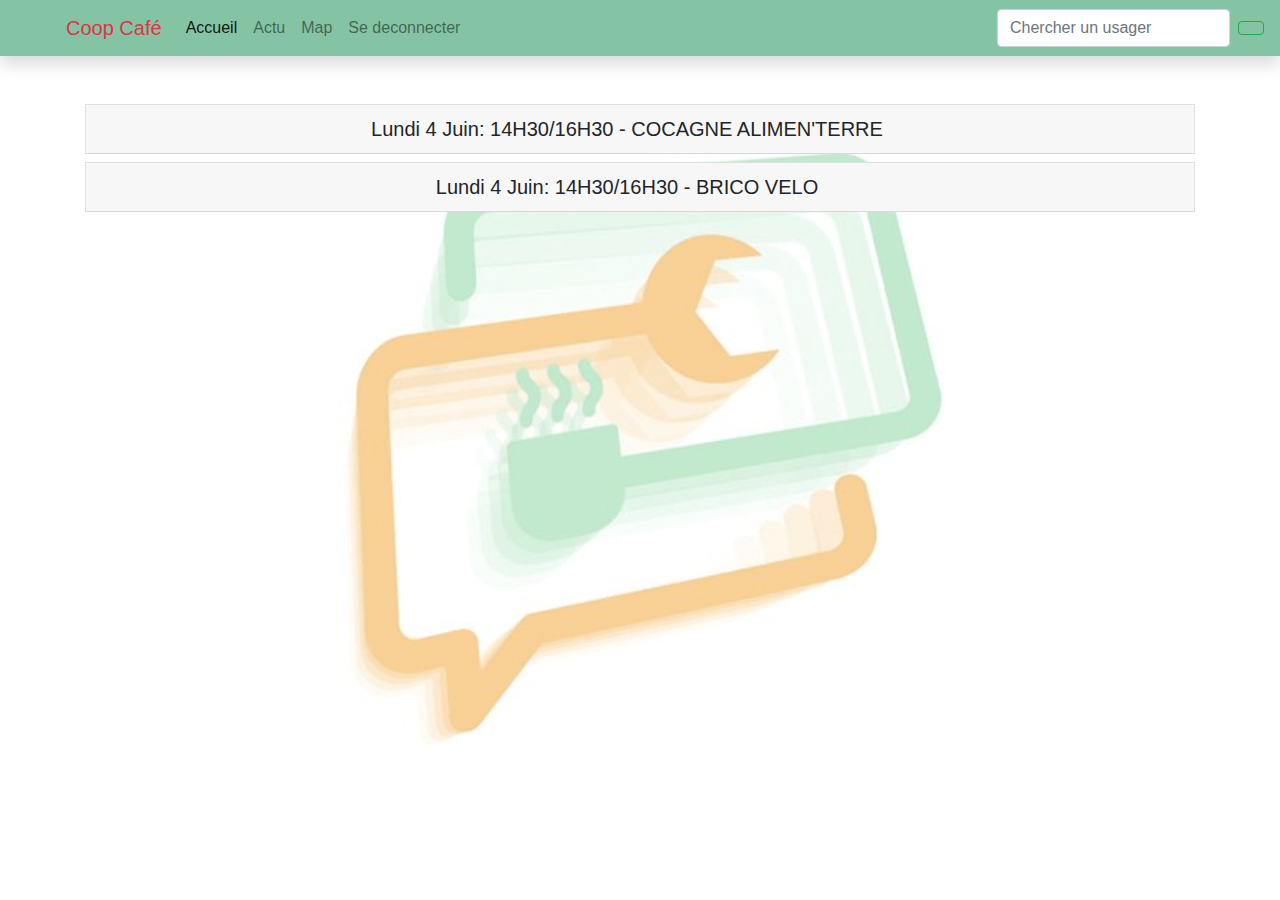
<file: actu.html>
<!DOCTYPE html>
<html lang="en">

<head>
    <meta charset="utf-8">
    <meta http-equiv="X-UA-Compatible" content="IE=edge">
    <meta name="viewport" content="width=device-width, initial-scale=1">
    <title>
        <!-- Le titre -->
    </title>
    <link href="./css/bootstrap.min.css" rel="stylesheet">
    <!--<link href="/css/fontawesome-all.min.css" rel="stylesheet">-->
    <link rel="stylesheet" href="https://use.fontawesome.com/releases/v5.0.13/css/all.css" integrity="sha384-DNOHZ68U8hZfKXOrtjWvjxusGo9WQnrNx2sqG0tfsghAvtVlRW3tvkXWZh58N9jp" crossorigin="anonymous">
    <link rel="stylesheet" href="./css/font-awesome-animation.min.css">
    <link href="./css/styles.css" rel="stylesheet">

</head>

<body>
    <nav class="navbar navbar-expand-lg navbar-light bg-green shadow sticky-top">
        <div>
            <ul class="navbar-nav mr-auto">
                <li class="nav-item">
                    <a class="nav-link" href="login.html">
                        <button type="button" class="btn btn-link btn-lg">
                            <i class="fas fa-user i-big"></i>
                        </button>
                    </a>
                    <!--<a class="nav-link" href="#"><i class="fas fa-user"></i></a>-->
                </li>
            </ul>
        </div>
        <a class="navbar-brand text-danger" href="#">Coop Café</a>
        <button class="navbar-toggler" type="button" data-toggle="collapse" data-target="#navbarSupportedContent" aria-controls="navbarSupportedContent" aria-expanded="false" aria-label="Toggle navigation">
            <span class="navbar-toggler-icon"></span>
        </button>

        <div class="collapse navbar-collapse" id="navbarSupportedContent">
            <ul class="navbar-nav mr-auto">
                <li class="nav-item active">
                    <a class="nav-link" href="./index.html">
                        <i class="fas fa-home"></i> Accueil
                        <span class="sr-only">(current)</span>
                    </a>
                </li>
                <li class="nav-item">
                    <a class="nav-link" href="./actu.html">
                        <i class="far fa-calendar-alt"></i> Actu</a>
                </li>
                <!--<li class="nav-item dropdown">
        <a class="nav-link dropdown-toggle" href="#" id="navbarDropdown" role="button" data-toggle="dropdown" aria-haspopup="true" aria-expanded="false"><i class="fas fa-wrench"></i>
          Ateliers
        </a>
        <div class="dropdown-menu" aria-labelledby="navbarDropdown">
          <a class="dropdown-item" href="#"><i class="fas fa-desktop"></i> Brico ordi</a>
          <a class="dropdown-item" href="#"><i class="fas fa-bicycle"></i> Brico vélo</a>
          <a class="dropdown-item" href="#">etc</a>
        </div>
      </li>-->
                <li class="nav-item">
                    <a class="nav-link" href="./map.html">
                        <i class="far fa-map"></i> Map</a>
                </li>
                <li class="nav-item">
                    <a id="userLogout" class="nav-link" href="./index.html">
                        <i class="fas fa-sign-out-alt"></i> Se deconnecter</a>
                </li>
            </ul>
            <form class="form-inline my-2 my-lg-0" method="get" action="./profil.html">
                <input id="mysearch" class="form-control mr-sm-2" type="search" placeholder="Chercher un usager" aria-label="Search">
                <button id="searchButton" class="btn btn-outline-success my-2 my-sm-0" type="submit">
                    <i class="fas fa-search"></i>
                </button>
            </form>
        </div>
    </nav>
    <div class="container mt-5 text-center bg-round">
        <!--<div class="border">
            <span>Jeudi 31 Mai: 9H00/11H00 - PRESENTATION COOPERATIVE ACTIVITE & EMPLOIS</span>
        </div>
        <div class="border mt-5">
            <span>Jeudi 31 Mai: 17H00/19H30 - BRICO ORDI</span>
        </div>
        <div class="border mt-5">
            <span>Lundi 4 Juin: 14H30/16H30 - J'ANIME MON ATELIER</span>
        </div>
        <div class="border mt-5">
            <span>Lundi 4 Juin: 14H30/16H30 - COCAGNE ALIMEN'TERRE</span>
        </div>-->
        <div class="accordion mb-2" id="accordion">
            <div class="card">
                <div class="card-header" id="headingOne">
                    <h5 class="mb-0">Lundi 4 Juin: 14H30/16H30 - COCAGNE ALIMEN'TERRE
                        <button class="btn btn-link float-right" type="button" data-toggle="collapse" data-target="#collapseOne" aria-expanded="true" aria-controls="collapseOne">
                            <i class="fas fa-angle-down i-big-green"></i>
                        </button>
                    </h5>
                </div>

                <div id="collapseOne" class="collapse" aria-labelledby="headingOne" data-parent="#accordion">
                    <div class="card-body">
                        <form>
                            <div class="form-group">
                                <label for="exampleFormControlTextarea1">Laisser un avis</label>
                                <textarea class="form-control" id="exampleFormControlTextarea1" rows="3"></textarea>
                            </div>
                        </form>
                        <input class="btn btn-primary bg-green float-right mr-2" type="submit" value="Submit">
                        <button class="btn btn-primary bg-orange" type="submit">
                            <i class="fas fa-hands-helping faa-vertical animated"></i> Merci</button>

                    </div>
                </div>
            </div>
        </div>
        <div class="accordion mb-2" id="accordion2">
            <div class="card">
                <div class="card-header" id="headingOne">
                    <h5 class="mb-0">Lundi 4 Juin: 14H30/16H30 - BRICO VELO
                        <button class="btn btn-link float-right" type="button" data-toggle="collapse" data-target="#collapseOne2" aria-expanded="true" aria-controls="collapseOne">
                            <i class="fas fa-angle-down i-big-green"></i>
                        </button>
                    </h5>
                </div>

                <div id="collapseOne2" class="collapse" aria-labelledby="headingOne" data-parent="#accordion2">
                    <div class="card-body">
                        <form>
                            <div class="form-group">
                                <label for="exampleFormControlTextarea1">Laisser un avis</label>
                                <textarea class="form-control" id="exampleFormControlTextarea2" rows="3"></textarea>
                            </div>
                        </form>
                        <input class="btn btn-primary bg-green float-right mr-2" type="submit" value="Submit">
                        <button class="btn btn-primary bg-orange" type="submit">
                            <i class="fas fa-hands-helping faa-vertical animated"></i> Merci</button>

                    </div>
                </div>
            </div>
        </div>
        
        
        
        
        <div class="">
           <!-- <img src="./img/background.png" class="bg-round img-fluid float-center">-->
        </div>
    </div>
    <script type="text/javascript" src="./js/jquery.min.js"></script>
    <script type="text/javascript" src="./js/bootstrap.min.js"></script>
    <script type="text/javascript" src="./js/script.js"></script>
</body>

</html>
</file>
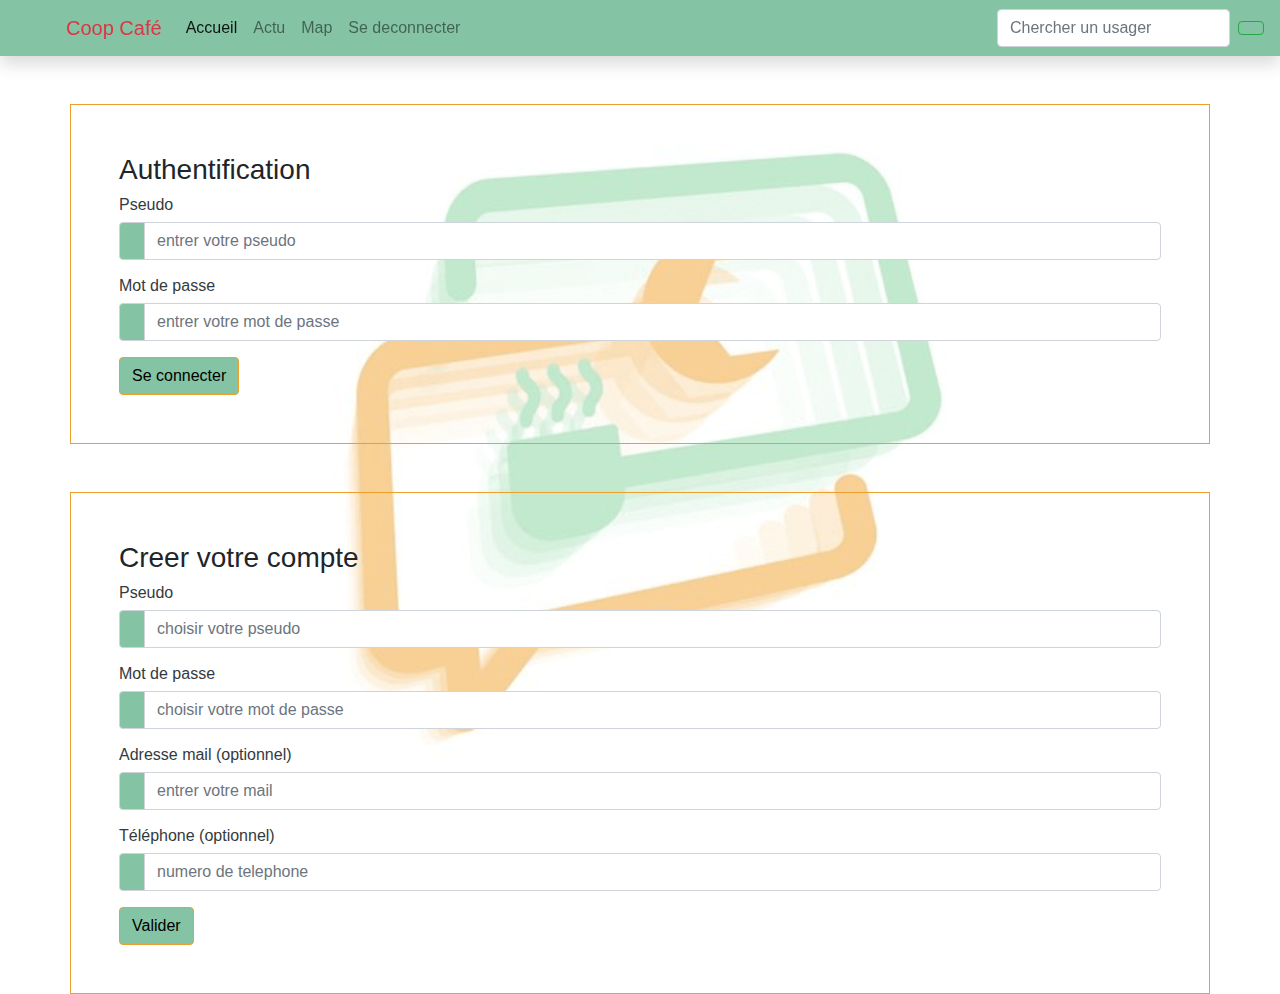
<file: login.html>
<!DOCTYPE html>
<html lang="en">

<head>
    <meta charset="utf-8">
    <meta http-equiv="X-UA-Compatible" content="IE=edge">
    <meta name="viewport" content="width=device-width, initial-scale=1">
    <title>
        <!-- Le titre -->
    </title>
    <link href="./css/bootstrap.min.css" rel="stylesheet">
    <!--<link href="/css/fontawesome-all.min.css" rel="stylesheet">-->
    <link rel="stylesheet" href="https://use.fontawesome.com/releases/v5.0.13/css/all.css" integrity="sha384-DNOHZ68U8hZfKXOrtjWvjxusGo9WQnrNx2sqG0tfsghAvtVlRW3tvkXWZh58N9jp" crossorigin="anonymous">
    <link rel="stylesheet" href="./css/font-awesome-animation.min.css">
    <link href="./css/styles.css" rel="stylesheet">
</head>

<body>
    <nav class="navbar navbar-expand-lg navbar-light bg-green shadow sticky-top">
        <div>
            <ul class="navbar-nav mr-auto">
            <li class="nav-item">
                <a class="nav-link" href="login.html"><button type="button" class="btn btn-link btn-lg"><i class="fas fa-user i-big faa-tada animated-hover"></i></button></a>
                    <!--<a class="nav-link" href="#"><i class="fas fa-user"></i></a>-->
                </li>
            </ul>
        </div>
        <a class="navbar-brand text-danger" href="#">Coop Café</a>
        
        <button class="navbar-toggler" type="button" data-toggle="collapse" data-target="#navbarSupportedContent" aria-controls="navbarSupportedContent" aria-expanded="false" aria-label="Toggle navigation">
    <span class="navbar-toggler-icon"></span>
  </button>

        <div class="collapse navbar-collapse" id="navbarSupportedContent">
            <ul class="navbar-nav mr-auto">
                <li class="nav-item active">
                    <a class="nav-link faa-parent animated-hover" href="./index.html"><i class="fas fa-home faa-shake"></i> Accueil<span class="sr-only">(current)</span></a>
                </li>
                <li class="nav-item">
                    <a class="nav-link" href="./actu.html"><i class="far fa-calendar-alt"></i> Actu</a>
                </li>
                <!--<li class="nav-item dropdown">
        <a class="nav-link dropdown-toggle" href="#" id="navbarDropdown" role="button" data-toggle="dropdown" aria-haspopup="true" aria-expanded="false"><i class="fas fa-wrench"></i>
          Ateliers
        </a>
        <div class="dropdown-menu" aria-labelledby="navbarDropdown">
          <a class="dropdown-item" href="#"><i class="fas fa-desktop"></i> Brico ordi</a>
          <a class="dropdown-item" href="#"><i class="fas fa-bicycle"></i> Brico vélo</a>
          <a class="dropdown-item" href="#">etc</a>
        </div>
      </li>-->
                <li class="nav-item">
                    <a class="nav-link" href="./map.html"><i class="far fa-map"></i> Map</a>
                </li>
                <li class="nav-item">
                    <a id="userLogout" class="nav-link" href="./index.html"><i class="fas fa-sign-out-alt"></i> Se deconnecter</a>
                </li>
            </ul>
            <form class="form-inline my-2 my-lg-0" method="get" action="./profil.html">
                <input id="mysearch" class="form-control mr-sm-2" type="search" placeholder="Chercher un usager" aria-label="Search">
                <button id="searchButton" class="btn btn-outline-success my-2 my-sm-0" type="submit"><i class="fas fa-search"></i></button>
            </form>
        </div>
        <!--<div>
            <ul class="navbar-nav mr-auto">
            <li class="nav-item">
                <button type="button" class="btn btn-link btn-lg"><i class="fas fa-user i-big"></i></button>
                    <a class="nav-link" href="#"><i class="fas fa-user"></i></a>
                </li>
            </ul>
        </div>-->
    </nav>

    <div class="container mt-5 p-5 border authentification">
        <h3>Authentification</h3>
        <h6 class="text-dark">Pseudo</h6>
        <div class="input-group mb-3">
            <div class="input-group-prepend">
                <span class="input-group-text bg-green" id="basic-addon1"><i class="fas fa-user faa-shake"></i></span>
            </div>
            <input type="text" class="form-control" placeholder="entrer votre pseudo" aria-label="Usager" aria-describedby="basic-addon1">
        </div>
        <h6 class="text-dark">Mot de passe</h6>
        <div class="input-group mb-3">
            <div class="input-group-prepend">
                <span class="input-group-text bg-green" id="basic-addon1"><i class="fas fa-unlock"></i></span>
            </div>
            <input type="text" class="form-control" placeholder="entrer votre mot de passe" aria-label="Mot de passe" aria-describedby="basic-addon1">
        </div>
        <button class="btn btn-green bg-green" type="submit">Se connecter</button>
    </div>

    <div class="container mt-5 p-5 border authentification">
        <h3>Creer votre compte</h3>
        <h6 class="text-dark">Pseudo</h6>
        <div class="input-group mb-3">
            <div class="input-group-prepend">
                <span class="input-group-text bg-green" id="basic-addon1"><i class="fas fa-user"></i></span>
            </div>
            <input id="userName" type="text" class="form-control" placeholder="choisir votre pseudo" aria-label="Usager" aria-describedby="basic-addon1">
        </div>
        <h6 class="text-dark">Mot de passe</h6>
        <div class="input-group mb-3">
            <div class="input-group-prepend">
                <span class="input-group-text bg-green" id="basic-addon1"><i class="fas fa-unlock"></i></span>
            </div>

            <input id="userPass" type="password" class="form-control" placeholder="choisir votre mot de passe" aria-label="Mot de passe" aria-describedby="basic-addon1">

        </div>
        <h6 class="text-dark">Adresse mail<span class="font-weight-light"> (optionnel)</span></h6>
        <div class="input-group mb-3">
            <div class="input-group-prepend">
                <span class="input-group-text bg-green" id="basic-addon1"><i class="far fa-envelope"></i></span>
            </div>

            <input id="userMail" type="text" class="form-control" placeholder="entrer votre mail" aria-label="adresse email" aria-describedby="basic-addon1">

        </div>
        <h6 class="text-dark">Téléphone<span class="font-weight-light"> (optionnel)</span></h6>
        <div class="input-group mb-3">
            <div class="input-group-prepend">
                <span class="input-group-text bg-green" id="basic-addon1"><i class="fas fa-phone"></i></span>
            </div>
            <input id="userPhone" type="text" class="form-control" placeholder="numero de telephone" aria-label="numero de telephone" aria-describedby="basic-addon1">
        </div>
        <button id="submitButton" class="btn btn-green bg-green" type="submit">Valider</button>

    </div>
    
    <div id="userProfile" class="container border text-center mt-5 p-5 border collapse">
        <img src="./img/avatar1.png">
        <h3 id="profile-userName" >bob</h3>
        <p id="profile-userMail">bob@gmail.com</p>
        <p id="profile-userPhone">tel</p>
        <div class="row">
            <div class="col border"></div>
            <div class="col border"></div>
        </div>
        <ul id="profile-skills">
        </ul>
    </div>
    <script type="text/javascript" src="./js/jquery.min.js"></script>
    <script type="text/javascript" src="./js/bootstrap.min.js"></script>
    <script type="text/javascript" src="./js/script.js"></script>
</body>

</html>
</file>
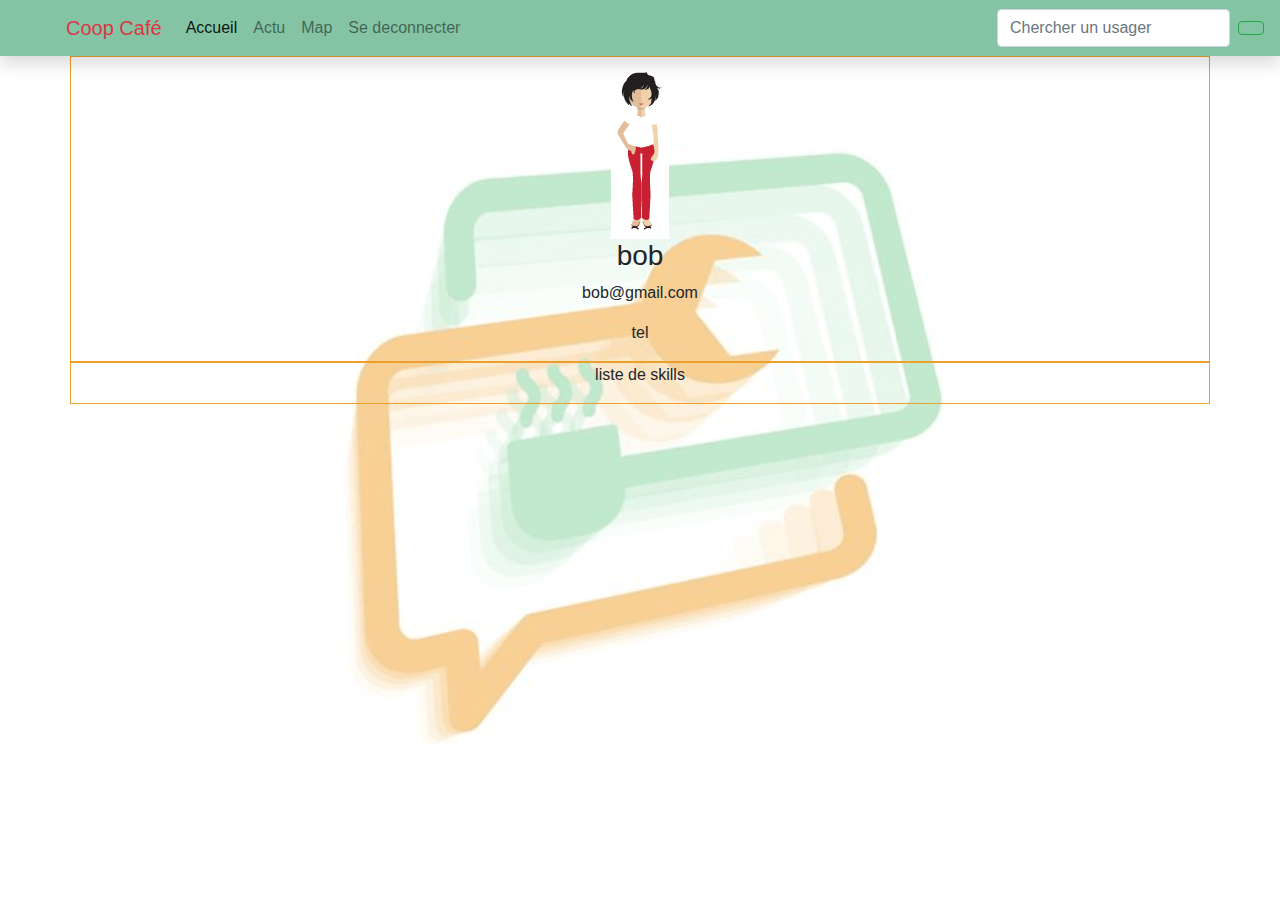
<file: profil.html>
<!DOCTYPE html>
<html lang="en">

<head>
    <meta charset="utf-8">
    <meta http-equiv="X-UA-Compatible" content="IE=edge">
    <meta name="viewport" content="width=device-width, initial-scale=1">
    <title>
        <!-- Le titre -->
    </title>
    <link href="./css/bootstrap.min.css" rel="stylesheet">
    <!--<link href="/css/fontawesome-all.min.css" rel="stylesheet">-->
    <link rel="stylesheet" href="https://use.fontawesome.com/releases/v5.0.13/css/all.css" integrity="sha384-DNOHZ68U8hZfKXOrtjWvjxusGo9WQnrNx2sqG0tfsghAvtVlRW3tvkXWZh58N9jp" crossorigin="anonymous">
    <link href="./css/styles.css" rel="stylesheet">
</head>

<body>
    <nav class="navbar navbar-expand-lg navbar-light bg-green shadow sticky-top">
        <div>
            <ul class="navbar-nav mr-auto">
                <li class="nav-item">
                    <a class="nav-link" href="login.html"><button type="button" class="btn btn-link btn-lg"><i class="fas fa-user i-big"></i></button></a>
                    <!--<a class="nav-link" href="#"><i class="fas fa-user"></i></a>-->
                </li>
            </ul>
        </div>
        <a class="navbar-brand text-danger" href="./index.html">Coop Café</a>

        <button class="navbar-toggler" type="button" data-toggle="collapse" data-target="#navbarSupportedContent" aria-controls="navbarSupportedContent" aria-expanded="false" aria-label="Toggle navigation">
    <span class="navbar-toggler-icon"></span>
  </button>

        <div class="collapse navbar-collapse" id="navbarSupportedContent">
            <ul class="navbar-nav mr-auto">
                <li class="nav-item active">
                    <a class="nav-link" href="./index.html"><i class="fas fa-home"></i> Accueil<span class="sr-only">(current)</span></a>
                </li>
                <li class="nav-item">
                    <a class="nav-link" href="./actu.html"><i class="far fa-calendar-alt"></i> Actu</a>
                </li>
                <!--<li class="nav-item dropdown">
        <a class="nav-link dropdown-toggle" href="#" id="navbarDropdown" role="button" data-toggle="dropdown" aria-haspopup="true" aria-expanded="false"><i class="fas fa-wrench"></i>
          Ateliers
        </a>
        <div class="dropdown-menu" aria-labelledby="navbarDropdown">
          <a class="dropdown-item" href="#"><i class="fas fa-desktop"></i> Brico ordi</a>
          <a class="dropdown-item" href="#"><i class="fas fa-bicycle"></i> Brico vélo</a>
          <a class="dropdown-item" href="#">etc</a>
        </div>
      </li>-->
                <li class="nav-item">
                    <a class="nav-link" href="./map.html"><i class="far fa-map"></i> Map</a>
                </li>
                <li class="nav-item">
                    <a id="userLogout" class="nav-link" href="./index.html"><i class="fas fa-sign-out-alt"></i> Se deconnecter</a>
                </li>
            </ul>
            <form class="form-inline my-2 my-lg-0" method="get" action="./profil.html">
                <input id="mysearch" class="form-control mr-sm-2" type="search" placeholder="Chercher un usager" aria-label="Search">
                <button id="searchButton" class="btn btn-outline-success my-2 my-sm-0" type="submit"><i class="fas fa-search"></i></button>
            </form>
        </div>
        <!--<div>
            <ul class="navbar-nav mr-auto">
            <li class="nav-item">
                <button type="button" class="btn btn-link btn-lg"><i class="fas fa-user i-big"></i></button>
                    <a class="nav-link" href="#"><i class="fas fa-user"></i></a>
                </li>
            </ul>
        </div>-->
    </nav>
    <div class="container border text-center">
        <img src="./img/avatar1.png">
        <h3 id="profil-page-pseudo" >bob</h3>
        <p id="profil-page-mail">bob@gmail.com</p>
        <p id="profil-page-phone">tel</p>
        <div class="row">
            <div class="col border"></div>
            <div class="col border"></div>
        </div>
        <ul class="list-unstyled">
            <li>liste de skills
            </li>
        </ul>
    </div>
    <script type="text/javascript" src="./js/jquery.min.js"></script>
    <script type="text/javascript" src="./js/bootstrap.min.js"></script>
    <script type="text/javascript" src="./js/script.js"></script>
</body>

</html>
</file>
<file: css/styles.css>
html {
  background: url('../img/background.png') no-repeat center center fixed;
  -webkit-background-size: 48% auto;
  -moz-background-size: 48% auto;
  -o-background-size: 48% auto;
  background-size: 48% auto;
  color: #000;
}

body {
    background-color: transparent;
}

.bg-green {
    background-color: #84C4A4;
}

.bg-orange {
    background-color: #EC9F2B;
}

.c-green {
    color: #84C4A4;
}

.c-orange {
    color: #EC9F2B;
}

.i-big {
    font-size: 1.6em;
    color: #EC9F2B;

}

.i-big-green {
    font-size: 1.6em;
    color: #84C4A4;

}

.border {
    border:solid 1px #EC9F2B !important;
}

.btn-green {
    border: solid 1px #EC9F2B !important;
    color: #000000;
    
}

.btn-green:hover {
    border: solid 1px #84C4A4 !important;
    background-color: #EC9F2B;
}


#mapid { 
    
    height: 180px; 
}

#loading:hover {
    -webkit-animation: rotation 0.8s linear;
}

@-webkit-keyframes rotation {
    from {
        -webkit-transform: rotate(0deg);
    }
    to {
        -webkit-transform: rotate(360deg);
    }
}

.ical{
         width:14px;
    height:14px;
     top:60px;
     left:100px;
     z-index:5;
     background:url('cake1.png');
    background-repeat: no-repeat;
     animation: bounce 0.7s ease infinite;
}

@keyframes bounce{
     from {top: 106px;}
     50%  {top: 86px;}
     to   {top: 106px;}
}
</file>
